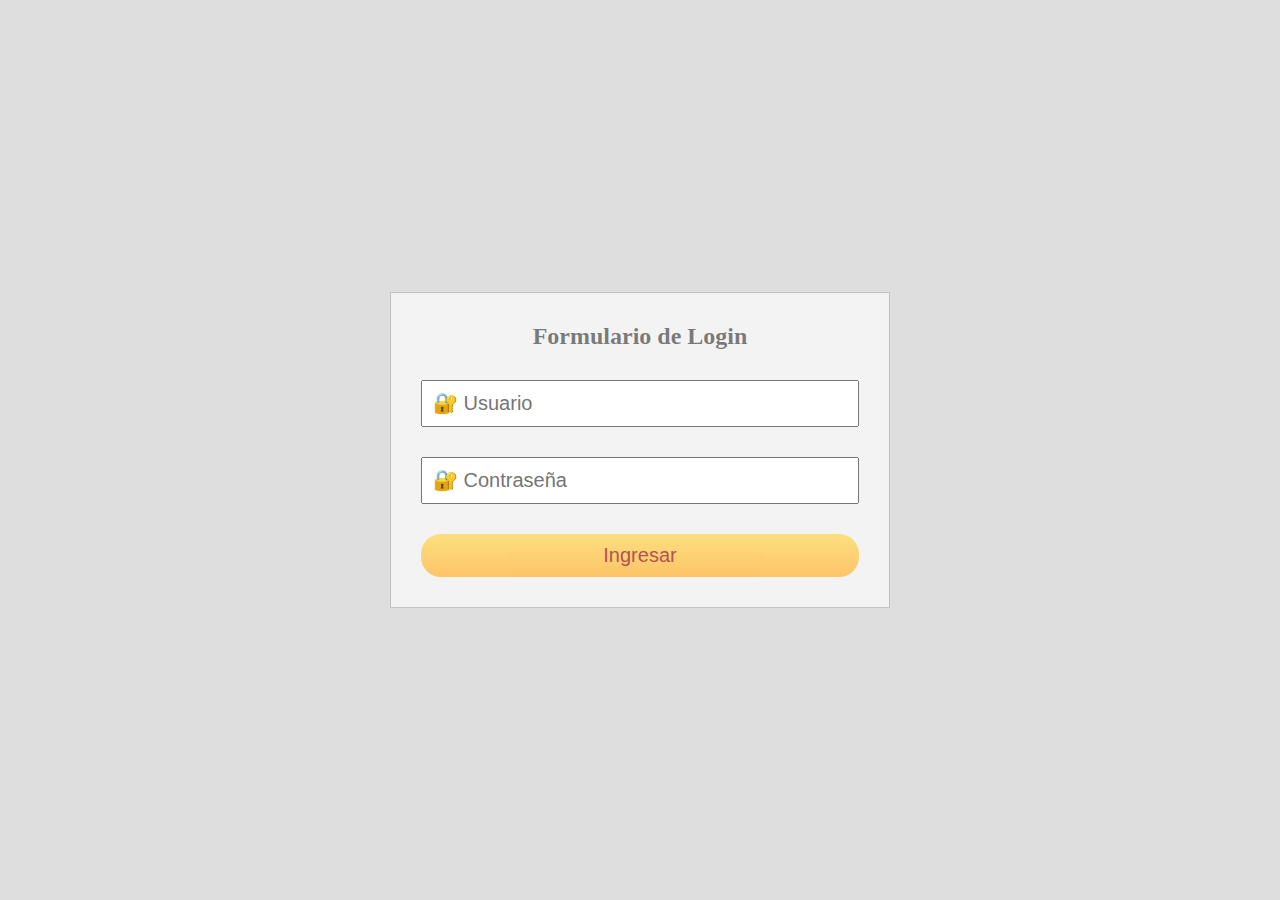
<file: index.html>
<!DOCTYPE html>
<html lang="en">
<head>
	<meta charset="UTF-8">
	<title>Login</title>
	<meta name="viewport" content="width=device-width, user-scalable=no, initial-scale=1.0, maximum-scale=1.0, minimum-scale=1.0">
	<link rel="stylesheet" href="estilos.css">
</head>
<body>
	<form action="validar.php" method="post">
		<h2>Formulario de Login</h2>
		<input type="text" placeholder="&#128272; Usuario" name="usuario">
		<input type="password" placeholder="&#128272; Contraseña" name="clave" >
		<input type="submit" value="Ingresar">
	</form>
</body>
</html>
</file>
<file: estilos.css>
*{
	margin:0;
	padding: 0;
	font-family: 0;
	box-sizing: border-box;
}
body{
	background: #DEDEDE;	
	display: flex;
	min-height: 100vh;
}
form{
	margin: auto;
	width: 50%;
	max-width: 500px;
	background: #f3f3f3;
	padding: 30px;
	border:1px solid rgba(0,0,0,0.2);
}
h2{
	text-align: center;
	margin-bottom: 20px;
	color:rgba(0,0,0,0.5);
}
input{
	display: block;
	padding: 10px;
	width: 100%;
	margin: 30px 0;
	font-size:20px;
}
input[type="submit"]{
	background: linear-gradient(#FFDA63,#FFB945);
	border:0;
	color: brown;
	opacity:0.8;
	cursor: pointer;
	border-radius: 20px;
	margin-bottom: 0;
}
input[type="submit"]:hover{
	opacity: 1;
}
input[type="submit"]:active{
	transform: scale(0.95);
}

@media(max-width: 768px){
	form{
		width: 75%;
	}
}
@media(max-width: 480px){
	form{
		width: 95%;
	}
}
</file>
